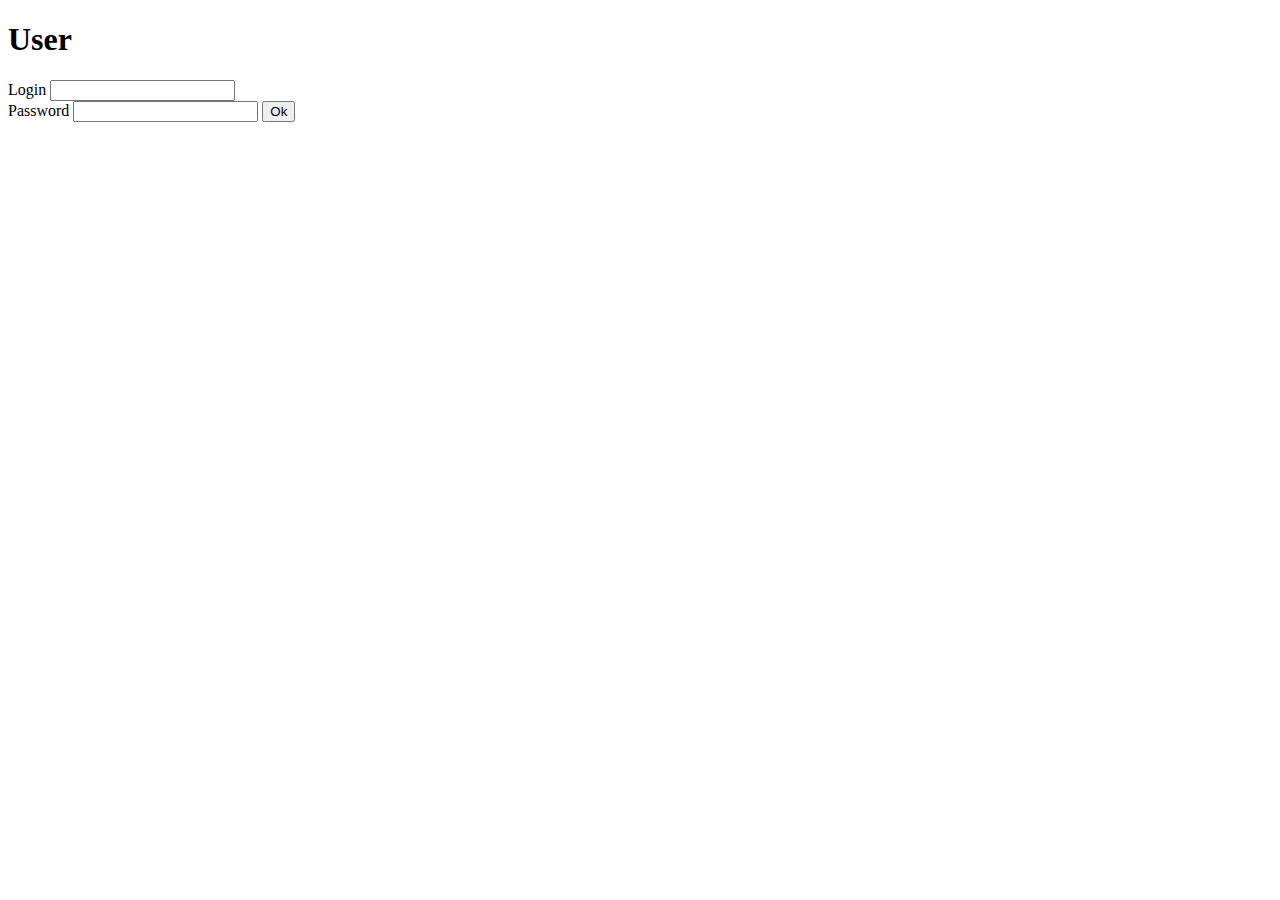
<file: src/main/resources/templates/index.html>
<!DOCTYPE html>
<html lang="en" xmlns:th="http://www.thymeleaf.org">
<head>
    <meta charset="UTF-8">
    <title>Simple notes</title>
</head>
<body>
   <h1>User</h1>
   <form action="login" method="post">
       <label for="login">Login</label>
       <input id="login" type="text" name="login"><br/>
       <label for="passw">Password</label>
       <input id="passw" type="password" name="password">
       <input id="okbutton" type="submit" value="Ok">
   </form>
</body>
</html>
</file>
